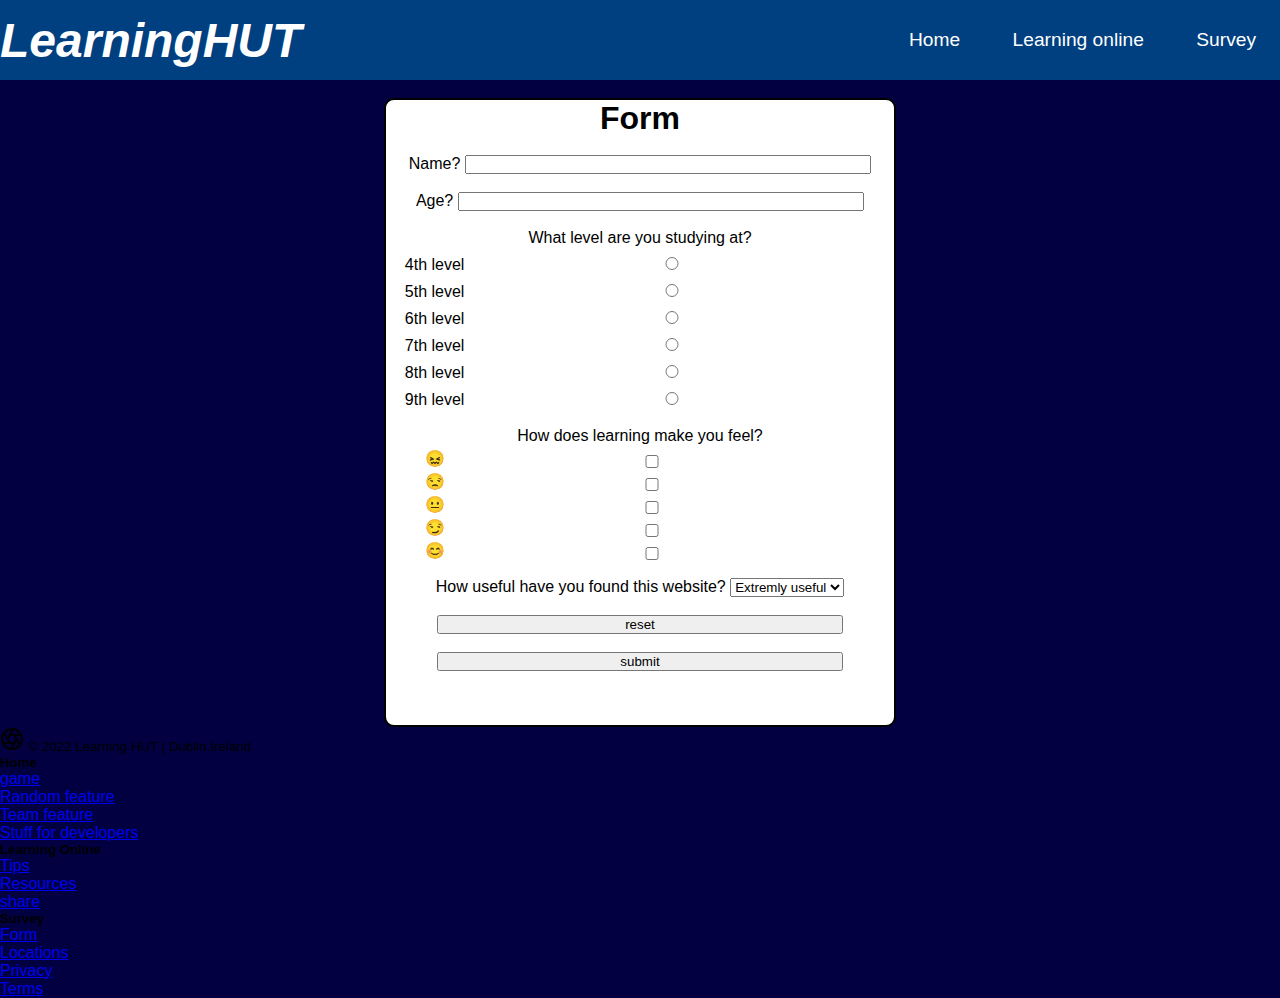
<file: page3.html>
<!DOCTYPE html>
<html>
	<head>
		<title>Form</title>
		<script type="text/javascript" src="script.js"></script>
		<link rel="stylesheet" href="style.css">
		
			<meta charset="UTF-8" />
    <meta name="viewport" content="width=device-width, initial-scale=1.0" />
    <title>Document</title>
	
	  <meta charset="utf-8">
<meta name="viewport" content="width=device-width, initial-scale=1">
<meta name="description" content="">
<meta name="author" content="Mark Otto, Jacob Thornton, and Bootstrap contributors">
<meta name="generator" content="Hugo 0.104.2">
<link href="https://cdn.jsdelivr.net/npm/bootstrap@5.2.3/dist/css/bootstrap.min.css" rel="stylesheet" integrity="sha384-rbsA2VBKQhggwzxH7pPCaAqO46MgnOM80zW1RWuH61DGLwZJEdK2Kadq2F9CUG65" crossorigin="anonymous">
	
	</head>
	<body class="ross">
	
	<nav>
      <div class="logo">LearningHUT </div>
	
      <div class="nav-items">
        <a href="index.html">Home</a> <a href="page2.html">Learning online</a> <a href="page3.html">Survey</a>
      </div>
    </nav>
	
	<br>
    
		
		<form class="form">
		<div>
			<h1 class="rosss">Form</h1>
			<br>
			
			<label>Name? </label>
			<input class="input" type="text" name="name" required/>
			
			<br><br>
			
			<label>Age?</label>
			<input class="input" type="number" required/>
			
			<br><br>
			
			<p> What level are you studying at?</p>
			<label>4th level</label>
            <input class="input" name="levels" type="radio" value="4th" required/>
			<br>
			<label>5th level</label>
			<input class="input" name="levels" type="radio" value="5th" />
            <br>
            <label>6th level</label>
			<input class="input" name="levels" type="radio" value="6th" />
            <br>
            <label>7th level</label>
            <input class="input" name="levels" type="radio" value="7th" />
			<br>
			<label>8th level</label>
            <input class="input" name="levels" type="radio" value="8th" />
			<br>
			<label>9th level</label>
            <input class="input" name="levels" type="radio" value="9th" />
			
			<br><br>
			
			<p>How does learning make you feel?</p>
			<label>&#128534;</label>
			<input class="input" type="checkbox" name="emoji" value="option 1" >
			<br/>
			<label>&#128530;</label>
			<input class="input" type="checkbox" name="emoji" value="option 2" />
			<br/>
			<label>&#128528;</label>
			<input class="input" type="checkbox" name="emoji" value="option 3" />
			<br/>
			<label>&#128527;</label>
			<input class="input" type="checkbox" name="emoji" value="option 4" />
			<br/>
			<label>&#128522;</label>
			<input class="input" type="checkbox" name="emoji" value="option 5" />
			
			<br><br>
			
			<label>How useful have you found this website?</label>
			<select name="drop down" required/>
				<option>Extremly useful</option>
				<option>Very useful</option>
				<option>Neutral</option>
				<option>Kinda useful</option>
				<option>Not useful</option>
			</select>
			
				<br><br>
				
			<input class="input" type="reset" value="reset" />
			<br><br>
			<input class="input" type="submit" value="submit" required />
		</div>
			<br>
			
				
			
			<br><br>	
		</form>
		
		<footer class="container py-5">
  <div class="row">
    <div class="col-12 col-md">
      <svg xmlns="http://www.w3.org/2000/svg" width="24" height="24" fill="none" stroke="currentColor" stroke-linecap="round" stroke-linejoin="round" stroke-width="2" class="d-block mb-2" role="img" viewBox="0 0 24 24"><title>Product</title><circle cx="12" cy="12" r="10"/><path d="M14.31 8l5.74 9.94M9.69 8h11.48M7.38 12l5.74-9.94M9.69 16L3.95 6.06M14.31 16H2.83m13.79-4l-5.74 9.94"/></svg>
    
	<small class="d-block mb-3 text-muted">&copy; 2022 Learning HUT | Dublin,Ireland</small>
    </div>
    <div class="col-6 col-md">
      <h5>Home</h5>
      <ul class="list-unstyled text-small">
        <li><a class="link-secondary" href="#">game</a></li>
        <li><a class="link-secondary" href="#">Random feature</a></li>
        <li><a class="link-secondary" href="#">Team feature</a></li>
        <li><a class="link-secondary" href="#">Stuff for developers</a></li>
        
      </ul>
    </div>
	
	 <div class="col-6 col-md">
      <h5>Learning Online</h5>
      <ul class="list-unstyled text-small">
        <li><a class="link-secondary" href="#">Tips</a></li>
        <li><a class="link-secondary" href="#">Resources</a></li>
        <li><a class="link-secondary" href="#">share</a></li>
        
      </ul>
    </div>
  
    
    <div class="col-6 col-md">
      <h5>Survey</h5>
      <ul class="list-unstyled text-small">
        <li><a class="link-secondary" href="#">Form</a></li>
        <li><a class="link-secondary" href="#">Locations</a></li>
        <li><a class="link-secondary" href="#">Privacy</a></li>
        <li><a class="link-secondary" href="#">Terms</a></li>
      </ul>
    </div>
  </div>
</footer>
		
	

	</body>
</html>
</file>
<file: style.css>
/*nav bar - Made by Daniel */

* {
    box-sizing: border-box;
    margin: 0;
    padding: 0;
    font-family: 'Trebuchet MS', Arial, sans-serif;
  } 

 nav {
    height: 80px;
    background: #004080;
    display: flex;
    justify-content: space-between;
    align-items: center;
    padding: 0rem calc((105vw - 2000px) / 2);
  }
  
  nav a {
    text-decoration: none;
    color: #ffffff;
    padding: 0 1.5rem;
    font-size: 1.2rem;
  }
  
  nav a:hover {
    color: #fff;
  }
  
.logo {
    color: #ffffff;
    font-size: 3rem;
    font-weight: bold;
    font-style: italic;   
  }
  
/*nav bar Fixed by Dongyi */

 /*Page1 -Daniel-*/
   .hero {
     background-image: url(https://media.tenor.com/Js40e-gZonYAAAAC/road-aesthetic.gif);
	 background-repeat: no repeat;
	 background-size: cover;
  }
  
  .hero-container {
    display: grid;
    grid-template-columns: 1fr 1fr;
    height: 95vh;
    padding: 3rem calc((105vw - 1320px) / 2);
  }
  
  .column-left {
    display: flex;
    flex-direction: column;
    justify-content: center;
    align-items: flex-start;
    color: #ffffff;
    padding: 0rem 2rem;
  }
  
  .column-left h1 {
    margin-bottom: 1rem;
    font-size: 3rem;
  }
  
  .column-left p {
    margin-bottom: 2rem;
    font-size: 1.5rem;
    line-height: 1.5;
  }
   .button {
    padding: 1rem 3rem;
    font-size: 1rem;
    border: none;
    color: #ffffff;
    background: #000;
    cursor: pointer;
    border-radius: 50px;
  }
  
 .button:hover {
    background: #fff;
    color: #000;
  }
   .column-right {
    display: flex;
    justify-content: center;
    align-items: center;
    padding: 0rem 2rem;
  }
  
  .hero-image {
    width: 100%;
    height: 100%;
  }
  
   @media screen and (max-width: 1200px) {
    .hero-container {
      grid-template-columns: 1fr;
    }
  }
#sec-2 {
  width: 1920px;
  height: 1080px;
  color: #ffffff;
  background-color: #004080;
}
 /*Page1 -Daniel-*/

 /*Page2 -Dongyi-*/
img{
	  width : 800px; 
	  height : 600px;
  }
 .warm {
	 
	 color: #ffffff;
 }
 
 .btn {
	 background-color: #ffffff;
	 
 }


.title {
	font-family: 'Hanken Grotesk', sans-serif;	
}

.article{
	
	font-family: 'Hanken Grotesk', sans-serif;
}


  .container {
  max-width: 960px;
  
}

.box1 {
	
	gap: 20px;
	display: flex;
	
}
.contents {
	flex-grow: 1;
	
}


.bg{ 
	position: relative;
	 overflow: hidden;
     background-image: url(images/book.jpg);
	 background-repeat: no-repeat;
	 background-size: cover;
  }
  
.click {
	 
	font-family: 'Hanken Grotesk', sans-serif;
	font-style: italic;
	 
 }

.site-header {
  background-color: rgba(0, 0, 0, .85);
  -webkit-backdrop-filter: saturate(180%) blur(20px);
  backdrop-filter: saturate(180%) blur(20px);
}
.site-header a {
  color: #8e8e8e;
  transition: color .15s ease-in-out;
}
.site-header a:hover {
  color: #fff;
  text-decoration: none;
}
z
.social {
	
	
}

.product-device {
  position: absolute;
  right: 10%;
  bottom: -30%;
  width: 300px;
  height: 540px;
  background-color: #333;
  border-radius: 21px;
  transform: rotate(30deg);
}


.flex-equal > * {
  flex: 1;
}
@media screen and (min-width: 600px) {
  .flex-md-equal > * {
    flex: 1 !important;
  }
  
 .content {
	display: flex;
	max-width: 80%;
	line-height: 1.7;
	font-family: 'Hanken Grotesk', sans-serif;
	font-style: italic;
	 
}
.sidebar{
	
   position: absolute;
  top: 60%;
  bottom: 0;
  right: 0;
  width: 200px;
  }
	
 .text {
	font-weight: 600;
	padding: 5%;
}

.resources {
	
	padding-left: 80px;
	font-family: 'Hanken Grotesk', sans-serif;
}

.brain{
	font-family: 'Hanken Grotesk', sans-serif;	
}

 .back{
	background-image: url("images/background.jpg");
	background-repeat:no-repeat;
	background-position: center;
	background-size: cover;
	
}
  .img1 {
	width: 200px;
	height: 200px;
	}
	.img2 {
	width: 200px;
	height: 200px;
	}
	.img3 {
	width: 200px;
	height: 200px;
	}
	.img4 {
	width: 200px;
	height: 200px;
	}
}
/*Page2 -Dongyi-*/


/*Page3 -Ross-*/
.ross{
		background-image: url('images/blue.jpg');
		height: 100%;
		background-position: cente;
		background-repeat: no-repeat;
		background-size: cover; 
}

.form{
	border: 2px solid black;
	border-radius: 10px;
	width: 40%;
	margin: 0 auto;
	text-align: center;
	background-color: white;
}

.input{
	width: 80%;
}




.rosss {
	text-align: center;
}

.input[type="radio"] {
  margin-top: 10px;
  margin-bottom: 0px;
  vertical-align: center;
  
}

.input [name="difficulty"], [type="checkbox"], [value="option 2"] {
	margin-top: 10px;
	margin-bottom: 0px;
	margin-left: 0px;
	vertical-align: bottom;
	position: relative;
}

/*Page3 -Ross-*/
</file>
